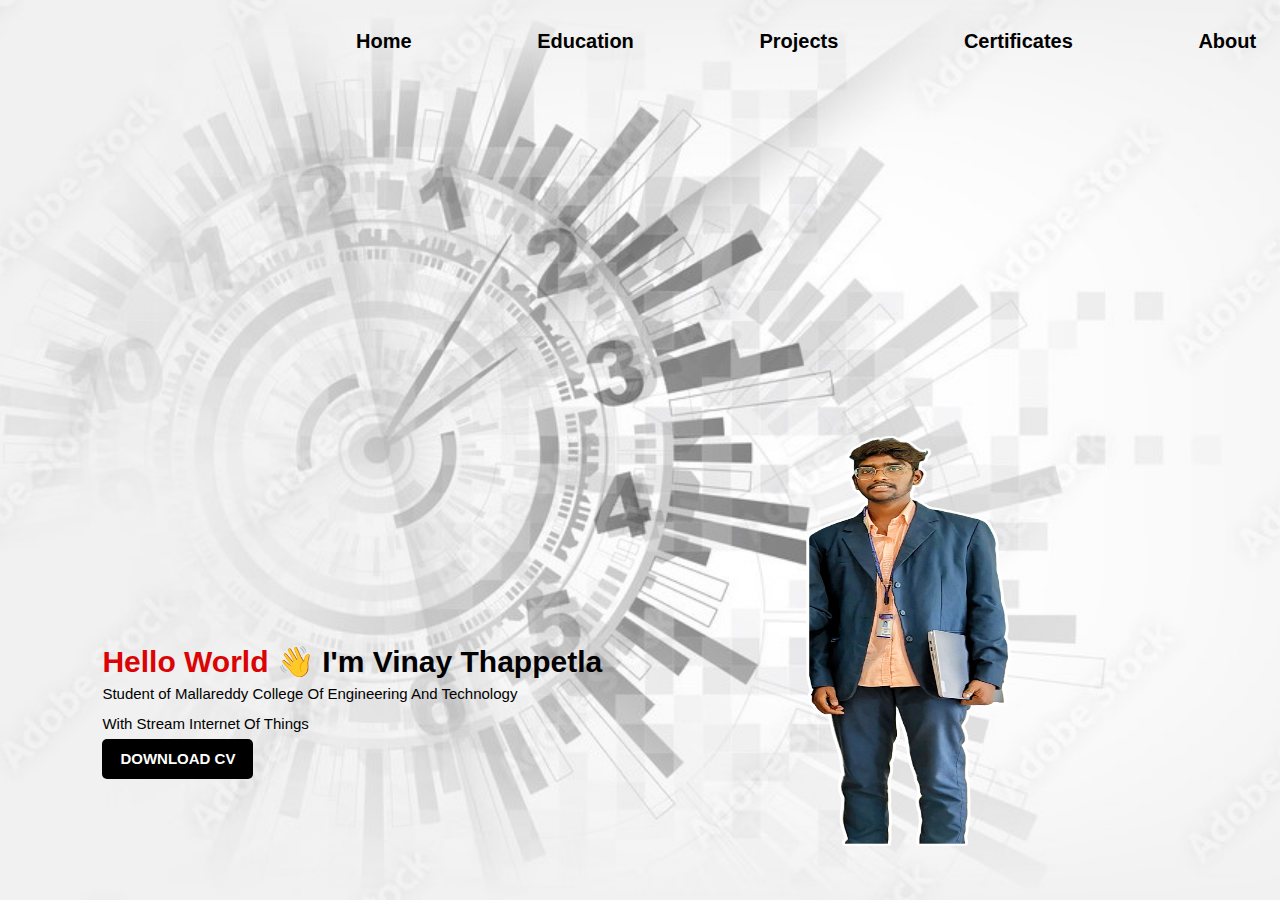
<file: index.html>
<!DOCTYPE html>
<html lang="en">
<head>
    <meta charset="UTF-8">
    <meta name="viewport" content="width=device-width, initial-scale=1.0">
    <title>Vinnu- Portfolio</title>
    <link rel="stylesheet" href="Style.css">
    <link rel="stylesheet" href="About.html">
</head>
<body>
    <div class="Hero">
        <nav> 
        <ul>
            <li><a href="./Cv.html">Home</a></li>
            <li><a href="./Education.html">Education</a></li>
            <li><a href="./Prijects.html">Projects</a></li>
            <li><a href="./certificates.html">Certificates</a></li>
            <li><a href="./About.html">About</a></li>
        </ul>
    </nav>
    </div>
    <div class="Detail">
        <h1>Hello World 👋<span> I'm Vinay Thappetla </span></h1>
        <p>Student of Mallareddy College Of Engineering And Technology</p>
        <p>With Stream Internet Of Things</p>
        <a href="Vinay Resume.pdf">DOWNLOAD CV</a>
    </div>
    <div class="image">
        <img src="./Holding Laptop.png" alt="" class="holding-laptop">
    </div>
    
</body>
</html>
</file>
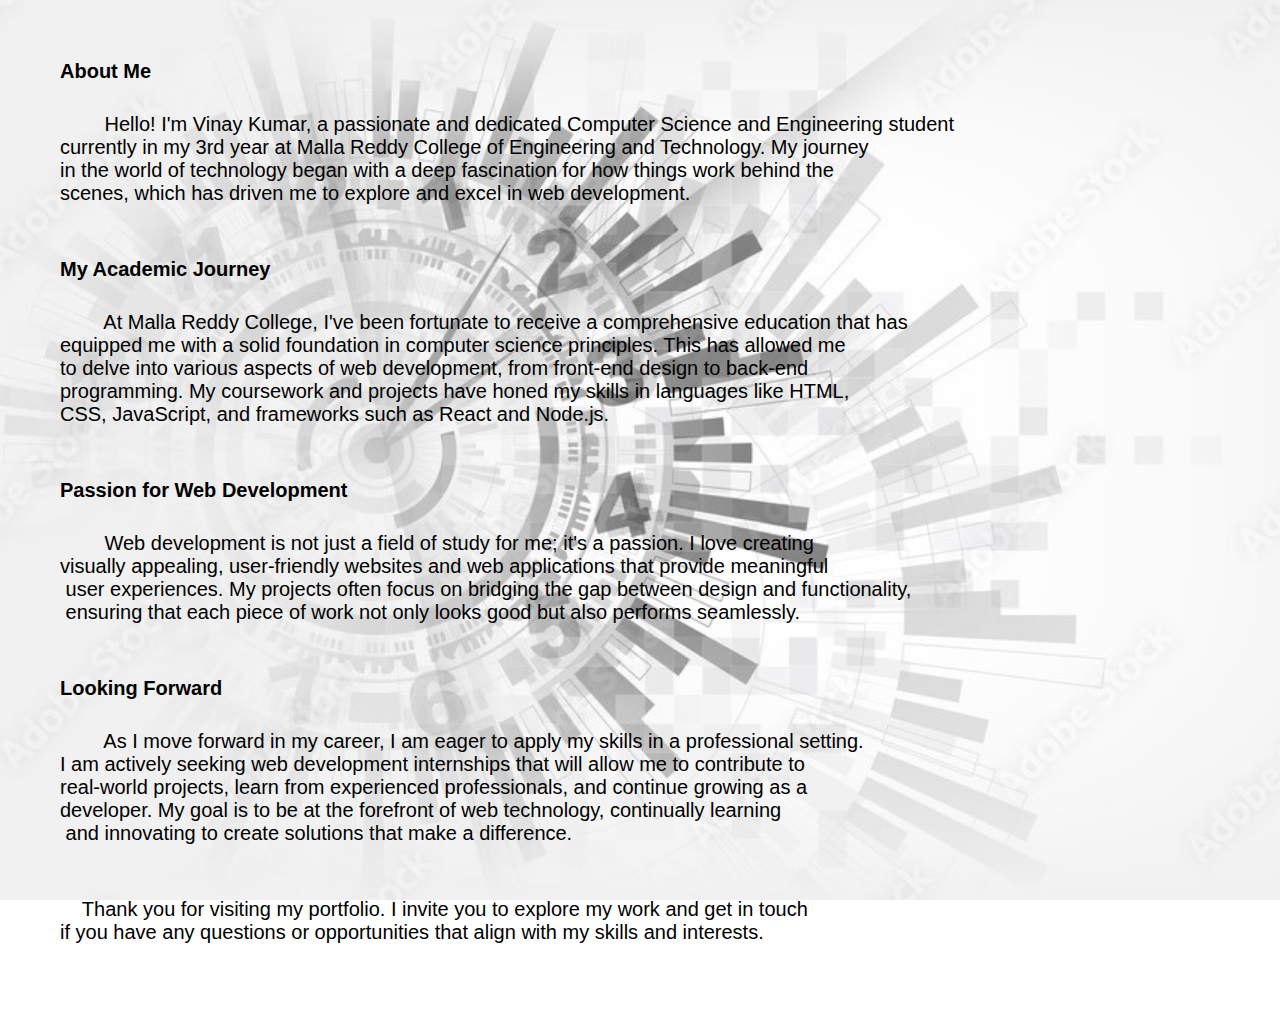
<file: About.html>
<!DOCTYPE html>
<html lang="en">
<head>
    <meta charset="UTF-8">
    <meta name="viewport" content="width=device-width, initial-scale=1.0">
    <title>About</title>
    <link rel="stylesheet" href="About.css">
</head>
<body>
      <h1>About Me</h1>
     <pre>
        Hello! I'm Vinay Kumar, a passionate and dedicated Computer Science and Engineering student 
currently in my 3rd year at Malla Reddy College of Engineering and Technology. My journey 
in the world of technology began with a deep fascination for how things work behind the 
scenes, which has driven me to explore and excel in web development.
     </pre>
     <h2>My Academic Journey</h2>
     <pre>
        At Malla Reddy College, I've been fortunate to receive a comprehensive education that has 
equipped me with a solid foundation in computer science principles. This has allowed me 
to delve into various aspects of web development, from front-end design to back-end 
programming. My coursework and projects have honed my skills in languages like HTML, 
CSS, JavaScript, and frameworks such as React and Node.js.
     </pre>
     <h2>Passion for Web Development</h2>
     <pre>
        Web development is not just a field of study for me; it's a passion. I love creating 
visually appealing, user-friendly websites and web applications that provide meaningful
 user experiences. My projects often focus on bridging the gap between design and functionality,
 ensuring that each piece of work not only looks good but also performs seamlessly.
     </pre>
     <h2>Looking Forward</h2>
     <pre>
        As I move forward in my career, I am eager to apply my skills in a professional setting. 
I am actively seeking web development internships that will allow me to contribute to 
real-world projects, learn from experienced professionals, and continue growing as a 
developer. My goal is to be at the forefront of web technology, continually learning
 and innovating to create solutions that make a difference.
     </pre>
     <pre>
    Thank you for visiting my portfolio. I invite you to explore my work and get in touch 
if you have any questions or opportunities that align with my skills and interests.
     </pre>
    </div>
</body>
</html>
</file>
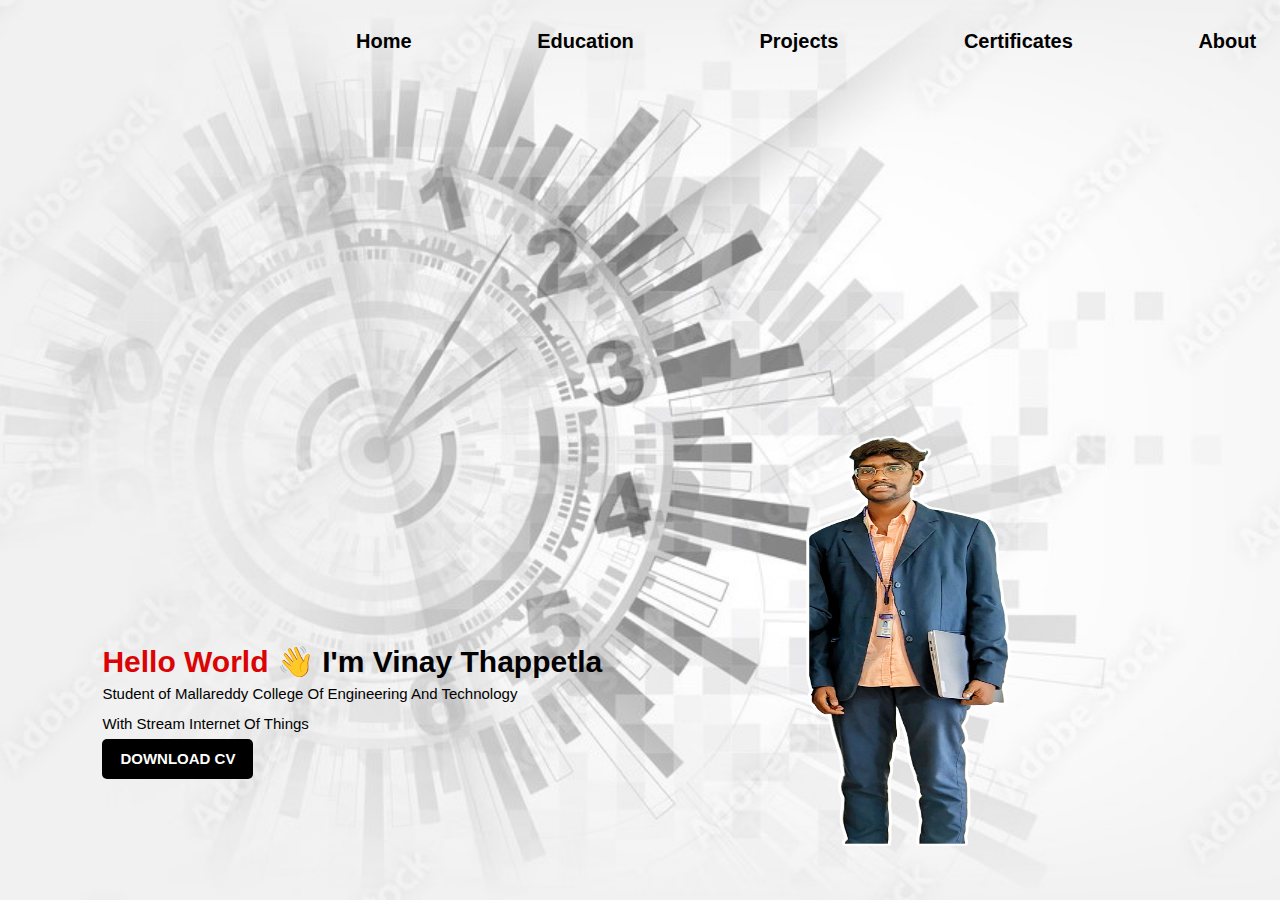
<file: Cv.html>
<!DOCTYPE html>
<html lang="en">
<head>
    <meta charset="UTF-8">
    <meta name="viewport" content="width=device-width, initial-scale=1.0">
    <title>Vinnu- Portfolio</title>
    <link rel="stylesheet" href="Style.css">
    <link rel="stylesheet" href="About.html">
</head>
<body>
    <div class="Hero">
        <nav>
        <ul>
            <li> <a href="./Cv.html">Home</a></li>
            <li><a href="./Education.html">Education</a></li>
            <li><a href="">Projects</a></li>
            <li><a href="./certificates.html">Certificates</a></li>
            <li><a href="./About.html">About</a></li>
        </ul>
    </nav>
    </div>
    <div class="Detail">
        <h1>Hello World 👋<span> I'm Vinay Thappetla </span></h1>
        <p>Student of Mallareddy College Of Engineering And Technology</p>
        <p>With Stream Internet Of Things</p>
        <a href="Vinay Resume.pdf">DOWNLOAD CV</a>
    </div>
    <div class="image">
        <img src="./Holding Laptop.png" alt="" class="holding-laptop">
    </div>
    
</body>
</html>
</file>
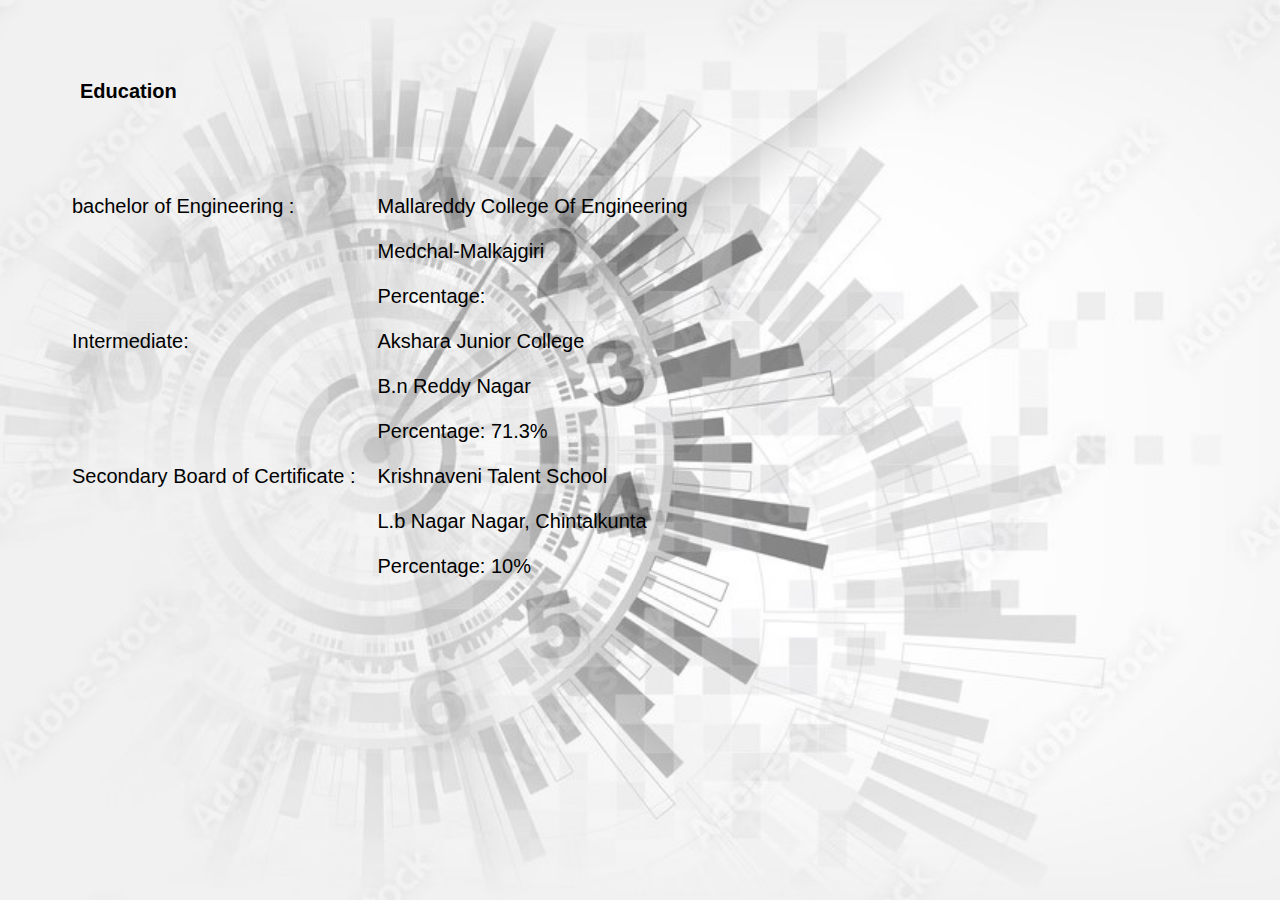
<file: Education.html>
<!DOCTYPE html>
<html lang="en">
<head>
    <meta charset="UTF-8">
    <meta name="viewport" content="width=device-width, initial-scale=1.0">
    <title>Education</title>
    <link rel="stylesheet" href="Education.css">
</head>
<body>
    <div class="edu-cation">
        <h1>Education</h1>
    </div>
    <div class="edu--cation"></div>
    <table>
        <tr>
            <td>
                bachelor of Engineering :
            </td>
            <td>
                Mallareddy College Of Engineering 
            </td>
        </tr>
        <tr> 
            <td>

            </td>
            <td> Medchal-Malkajgiri</td>
        </tr>
        <tr>
            <td>

            </td>
            <td>Percentage: </td>
        </tr>
        <tr>
            <td>
                Intermediate:
            </td>
            <td>
                Akshara Junior College
            </td>
        </tr>
        <tr> 
            <td>

            </td>
            <td> B.n Reddy Nagar</td>
        </tr>
        <tr>
            <td>

            </td>
            <td>Percentage: 71.3%</td>
        </tr>
        <tr>
            <td>
                Secondary Board of Certificate :
            </td>
            <td>
                Krishnaveni Talent School
            </td>
        </tr>
        <tr> 
            <td>

            </td>
            <td> L.b Nagar Nagar, Chintalkunta</td>
        </tr>
        <tr>
            <td>

            </td>
            <td>Percentage: 10%</td>
        </tr>
    </table>
</body>
</html>
</file>
<file: Style.css>
*{
    width: 100;
    margin: 0;
    padding: 0;
    font-family: sans-serif;
    background-image: url('./background06.jpg');
    background-position: 0px 0px;
    background-repeat: no-repeat;
    background-attachment: fixed;
    background-size: cover;

}
.Hero{
    position:relative;
    height: 100vh;
    width: 100%;
    left: 200px;
    font-size: 20px;
}
nav{
    display: flex;
    width: 85%;
    margin: auto;
    padding: 20px 0;
    align-items:center;
    justify-content: space-between;
}
nav ul li{
    display: inline-block;
    list-style: none;
    margin: 10px 60px;
}
nav ul li a{
    text-decoration: none;
    font-weight: bold;
    color: rgb(0, 0, 0);
}
nav ul li a:hover{
    color: red;
}
.Detail{
    margin-left: 8%;
    margin-right: 15%;
    position: absolute;
    margin-top: -20%;
}
@keyframes slideInleft
{
    from{
        transform: translateX(-300px);
    }
    t0{
        transform: translateX(0);

    }
}

.Detail{
    font-size: 15px;
    color: #db0404;
}
span{
    color: rgb(1, 0, 0);

}
.Detail p{
    color: #000000;
    line-height: 30px;
}
.Detail a{
    background: #000000;
    padding: 10px 18px;
    text-decoration: none;
    font-weight: bold;
    color: #ffffff;
    display: inline-block;
    border-radius: 5px;
    line-height: 20px;

}
.holding-laptop{
    width: 250px;
    height: 550px;
    position: relative;
    left: 60%;
    margin-top: -300%;
}
</file>
<file: About.css>
*{
    width: 100%;
    margin: 10px;
    padding: 10px;
    font-family: sans-serif;
    background-image: url('./background06.jpg');
    background-position: 0px 0px;
    background-repeat: no-repeat;
    background-attachment: fixed;
    background-size: cover;
    font-size: 20px;
}
</file>
<file: Education.css>
*{

    margin: 10px;
    padding: 10px;
    font-family: sans-serif;
    background-image: url('./background06.jpg');
    background-position: 0px 0px;
    background-repeat: no-repeat;
    background-attachment: fixed;
    background-size: cover;
    font-size: 20px;
}
</file>
